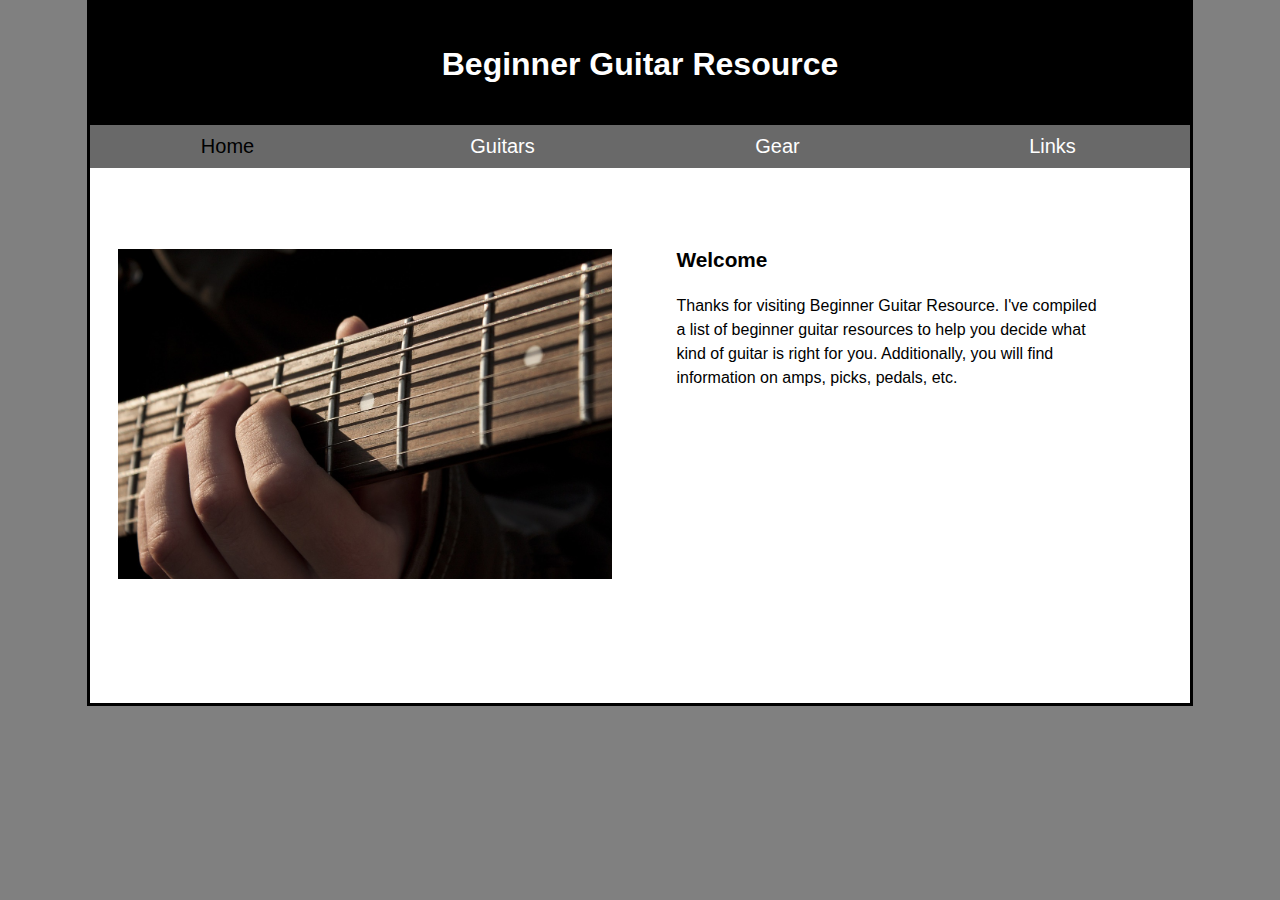
<file: Assignment 1/index.html>
<!DOCTYPE html>
<html lang="en">

<head>
	<meta charset="utf-8">
	<title>Beginner Guitar Resources</title>
	<link rel="shortcut icon" href="#">
	<link rel="stylesheet" href="styles/normalize.css">
	<link rel="stylesheet" href="styles/main.css">
    <script src="js/scripts.js"></script>
</head>

<body>
    <script src="js/scripts.js"></script>
	<header>
		<h2>Beginner Guitar Resource</h2>
	</header>
	<nav id="nav_menu">
    	<ul>
        	<li><a href="index.html" class="current">Home</a></li>
        	<li><a href="guitars.html">Guitars</a></li>
        	<li><a href="gear.html">Gear</a></li>
        	<li><a href="links.html">Links</a></li>
    	</ul>
	</nav>
	<main>
		<section>
            <img src="images/guitar1.jpg" alt="guitar neck">
            
            <h2 id="padding">Welcome</h2>
            
            <p>Thanks for visiting Beginner Guitar Resource.  I've compiled a list of beginner guitar resources to help you decide what kind of guitar is right for you.  Additionally, you will find information on amps, picks, pedals, etc.</p>
		</section> 
	</main>
	<footer>
	</footer>
</body>
</html>
</file>
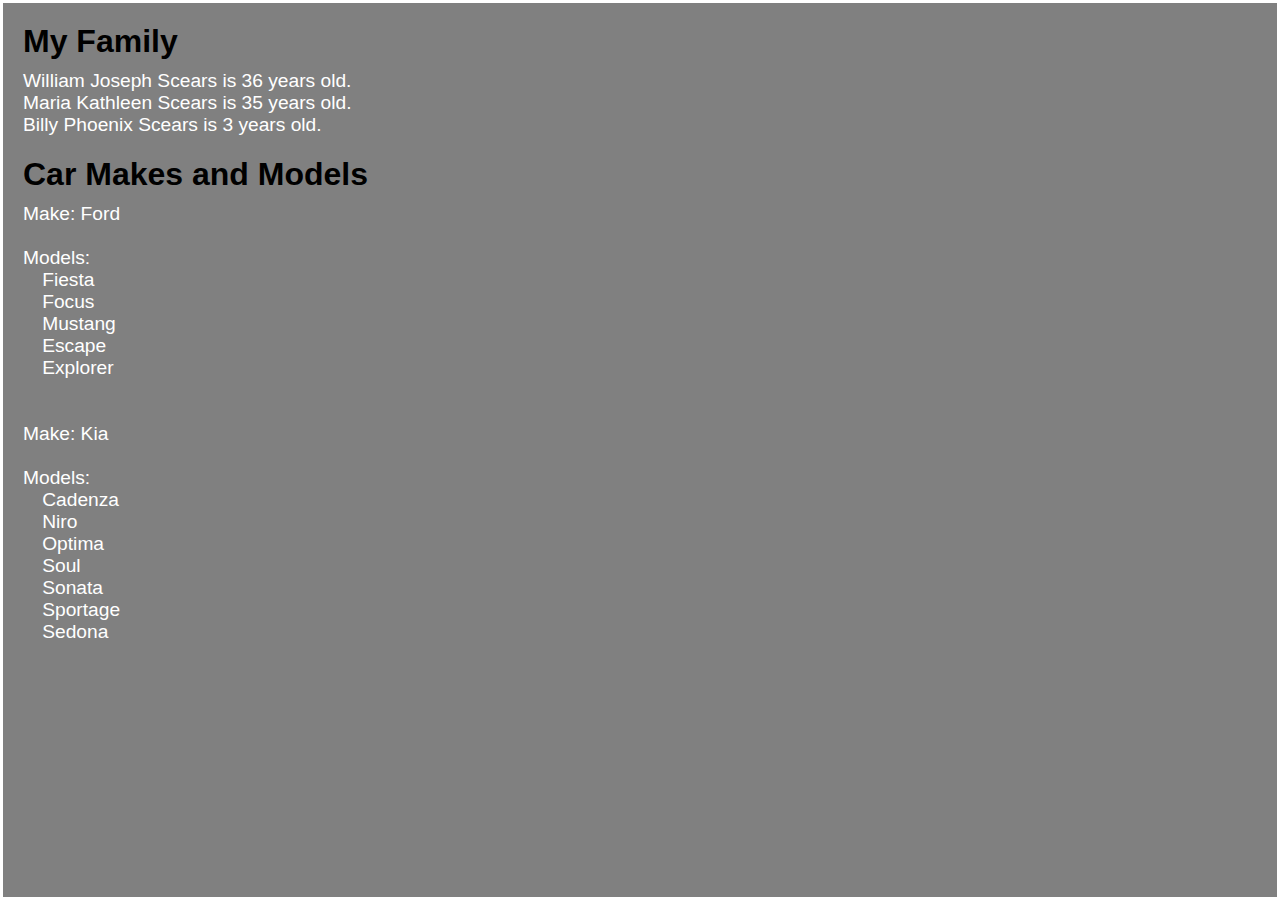
<file: Assignment 5/index.html>
<html>

	<head>

		<title>Assignment 5</title>
		<link rel="stylesheet" type="text/css" href="styles.css">
		<script src="jquery.js"></script>
		<script src="scripts.js"></script>

	</head>

	<body>
        
        <h1>My Family</h1>
        <div class="display"></div>
        
        <h1>Car Makes and Models</h1>
        <div class="carDisplay"></div>

	</body>

</html>
</file>
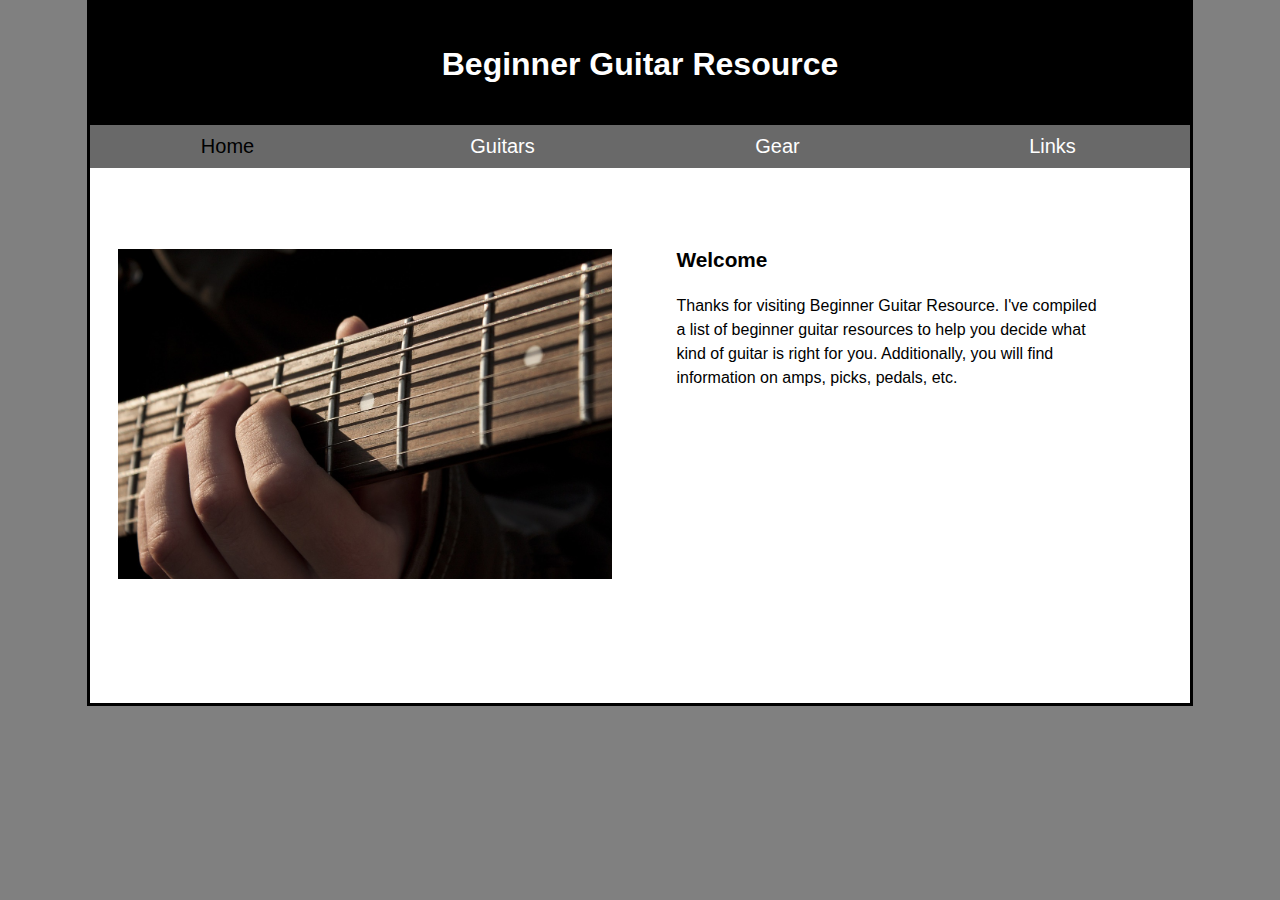
<file: Assignment 6/index.html>
<!DOCTYPE html>
<html lang="en">

<head>
	<meta charset="utf-8">
	<title>Beginner Guitar Resources</title>
	<link rel="shortcut icon" href="#">
	<link rel="stylesheet" href="styles/normalize.css">
	<link rel="stylesheet" href="styles/main.css">
    <script src="js/scripts.js"></script>
</head>

<body>
    <script src="js/scripts.js"></script>
	<header>
		<h2>Beginner Guitar Resource</h2>
	</header>
	<nav id="nav_menu">
    	<ul>
        	<li><a href="index.html" class="current">Home</a></li>
        	<li><a href="guitars.html">Guitars</a></li>
        	<li><a href="gear.html">Gear</a></li>
        	<li><a href="links.html">Links</a></li>
    	</ul>
	</nav>
	<main>
		<section>
            <img src="images/guitar1.jpg" alt="guitar neck">
            
            <h2 id="padding">Welcome</h2>
            
            <p>Thanks for visiting Beginner Guitar Resource.  I've compiled a list of beginner guitar resources to help you decide what kind of guitar is right for you.  Additionally, you will find information on amps, picks, pedals, etc.</p>
		</section> 
	</main>
	<footer>
	</footer>
</body>
</html>
</file>
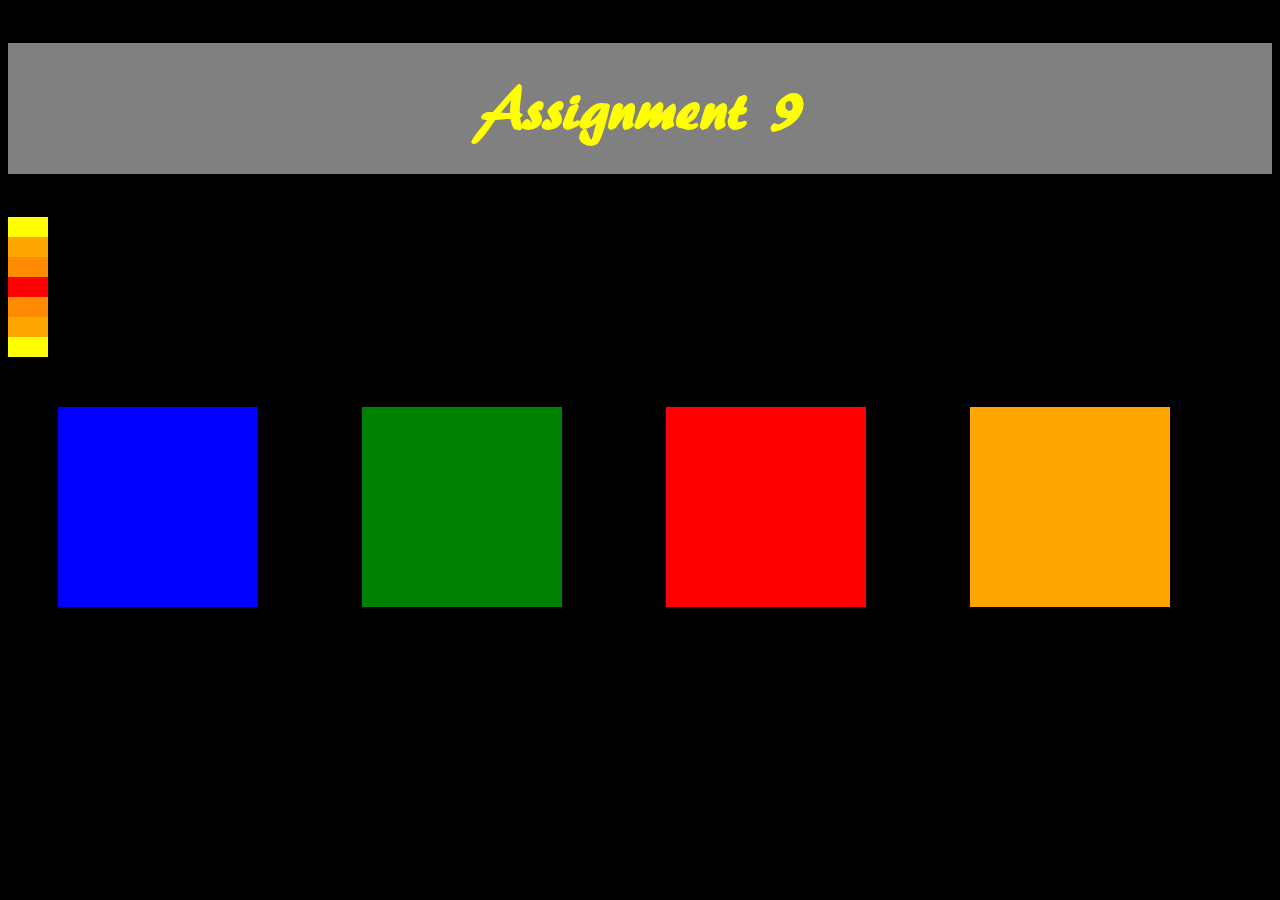
<file: Assignment 9/index.html>
<!DOCTYPE html>
<html lang="en">
<head>
	<meta charset="utf-8">
	<title>Assignment 9</title>
    <link rel="stylesheet" href="main.css">
</head>
<body>
    <header>
        <h1>Assignment 9</h1>
    </header>
    
    <div class="yellow"></div>
    <div class="orange"></div>
    <div class="darkOrange"></div>
    <div class="red"></div>
    <div class="darkOrange"></div>
    <div class="orange"></div>
    <div class="yellow"></div>
    
    <div class="box1"></div>
    <div class="box2"></div>
    <div class="box3"></div>
    <div class="box4"></div>
</body>
</html>
</file>
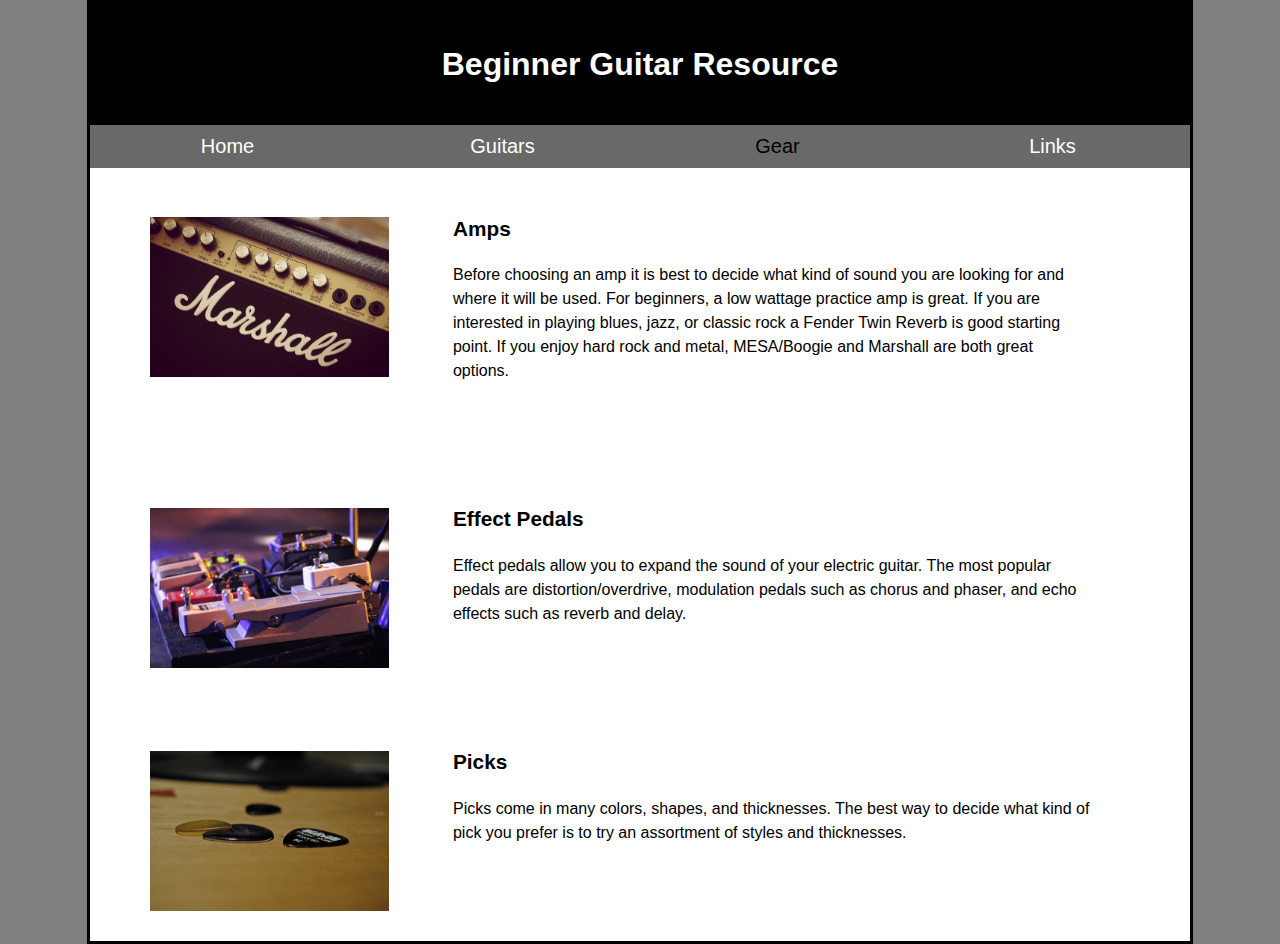
<file: Assignment 1/gear.html>
<!DOCTYPE html>
<html lang="en">

<head>
	<meta charset="utf-8">
	<title>Beginner Guitar Resources</title>
	<link rel="shortcut icon" href="#">
	<link rel="stylesheet" href="styles/normalize.css">
	<link rel="stylesheet" href="styles/main.css">
</head>

<body>
    <script src="js/scripts.js"></script>
	<header>
		
		<h2>Beginner Guitar Resource</h2>
	</header>
	<nav id="nav_menu">
    	<ul>
        	<li><a href="index.html">Home</a></li>
        	<li><a href="guitars.html">Guitars</a></li>
        	<li><a href="gear.html"  class="current">Gear</a></li>
        	<li><a href="links.html">Links</a></li>
    	</ul>
	</nav>
	<main>
		<section>
            <div class="box">
            <img class="image" src="images/amp.jpg" alt="guitar neck">
            
            <h2 onmouseover="MouseOver(this)" onmouseout="MouseOut(this)">Amps</h2>
            
            <p>Before choosing an amp it is best to decide what kind of sound you are looking for and where it will be used.  For beginners, a low wattage practice amp is great.  If you are interested in playing blues, jazz, or classic rock a Fender Twin Reverb is good starting point.  If you enjoy hard rock and metal, MESA/Boogie and Marshall are both great options.</p>
            </div>
            
            <div class="box">
            <img class="image" src="images/pedals.jpg" alt="guitar neck">
            
            <h2 onmouseover="MouseOver(this)" onmouseout="MouseOut(this)">Effect Pedals</h2>
            
            <p>Effect pedals allow you to expand the sound of your electric guitar.  The most popular pedals are distortion/overdrive, modulation pedals such as chorus and phaser, and echo effects such as reverb and delay.</p>
            </div>
            
            <div class="box">
            <img class="image" src="images/picks.jpg" alt="guitar neck">
            
            <h2 onmouseover="MouseOver(this)" onmouseout="MouseOut(this)">Picks</h2>
            
            <p>Picks come in many colors, shapes, and thicknesses.  The best way to decide what kind of pick you prefer is to try an assortment of styles and thicknesses.</p>
            </div>
		</section>
	</main>
	<footer>
	</footer>
</body>
</html>
</file>
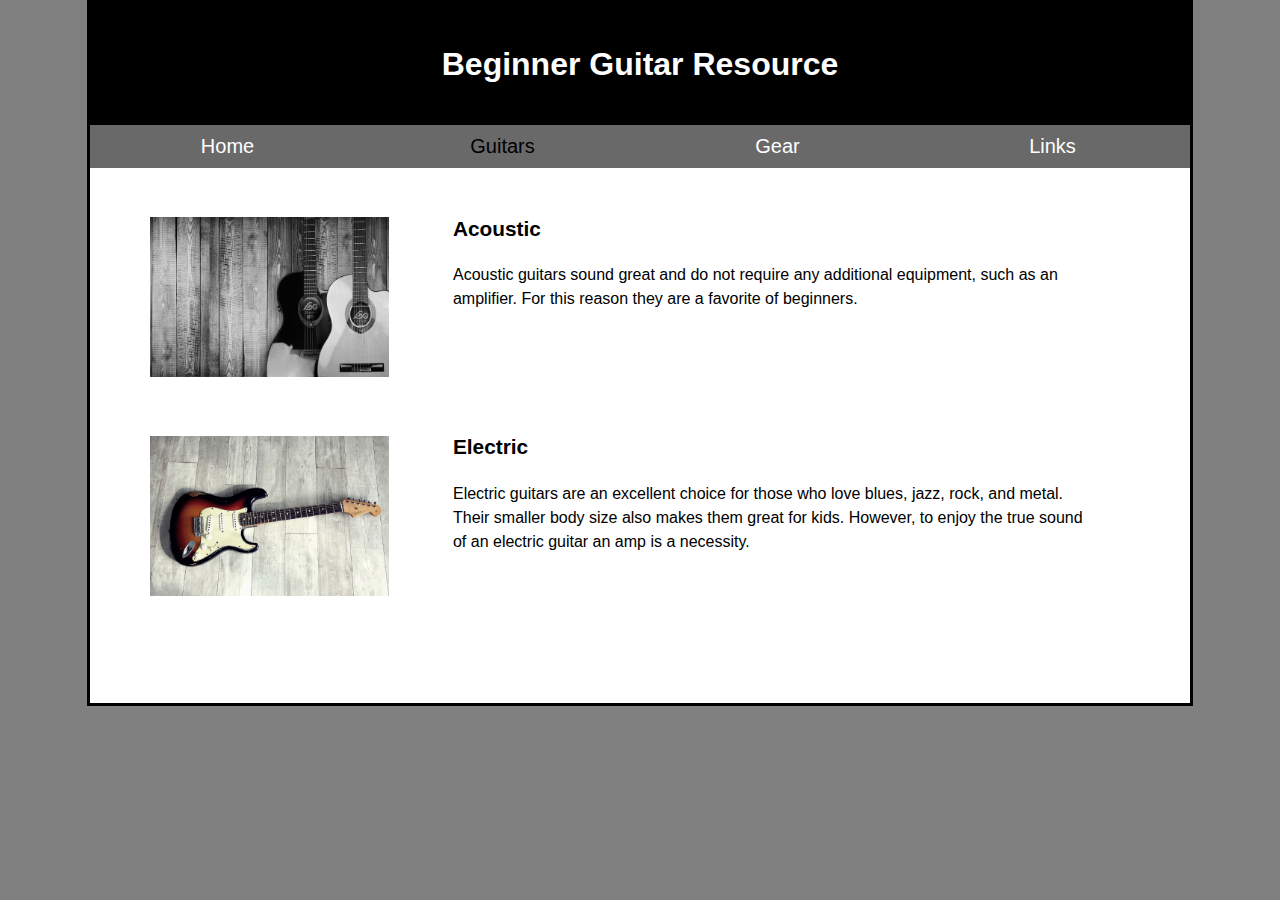
<file: Assignment 1/guitars.html>
<!DOCTYPE html>
<html lang="en">

<head>
	<meta charset="utf-8">
	<title>Beginner Guitar Resources</title>
	<link rel="shortcut icon" href="#">
	<link rel="stylesheet" href="styles/normalize.css">
	<link rel="stylesheet" href="styles/main.css">
</head>

<body>
    <script src="js/scripts.js"></script>
	<header>
		<h2>Beginner Guitar Resource</h2>
	</header>
	<nav id="nav_menu">
    	<ul>
        	<li><a href="index.html">Home</a></li>
        	<li><a href="guitars.html"  class="current">Guitars</a></li>
        	<li><a href="gear.html">Gear</a></li>
        	<li><a href="links.html">Links</a></li>
    	</ul>
	</nav>
	<main>
        <section>
        
            <div class="box">
            <img class="image" src="images/acoustic.jpg" alt="acoustic guitar">
            
            <h2 onmouseover="MouseOver(this)" onmouseout="MouseOut(this)">Acoustic</h2>
            
            <p>Acoustic guitars sound great and do not require any additional equipment, such as an amplifier.  For this reason they are a favorite of beginners.</p>
            </div>
            
            <div class="box">
            <img class="image" src="images/electric.jpg" alt="electric guitar">
            
            <h2 onmouseover="MouseOver(this)" onmouseout="MouseOut(this)">Electric</h2>
            
            <p>Electric guitars are an excellent choice for those who love blues, jazz, rock, and metal.  Their smaller body size also makes them great for kids.  However, to enjoy the true sound of an electric guitar an amp is a necessity.</p>
            </div>
   
		</section>
	</main>
	<footer>
	</footer>
</body>
</html>
</file>
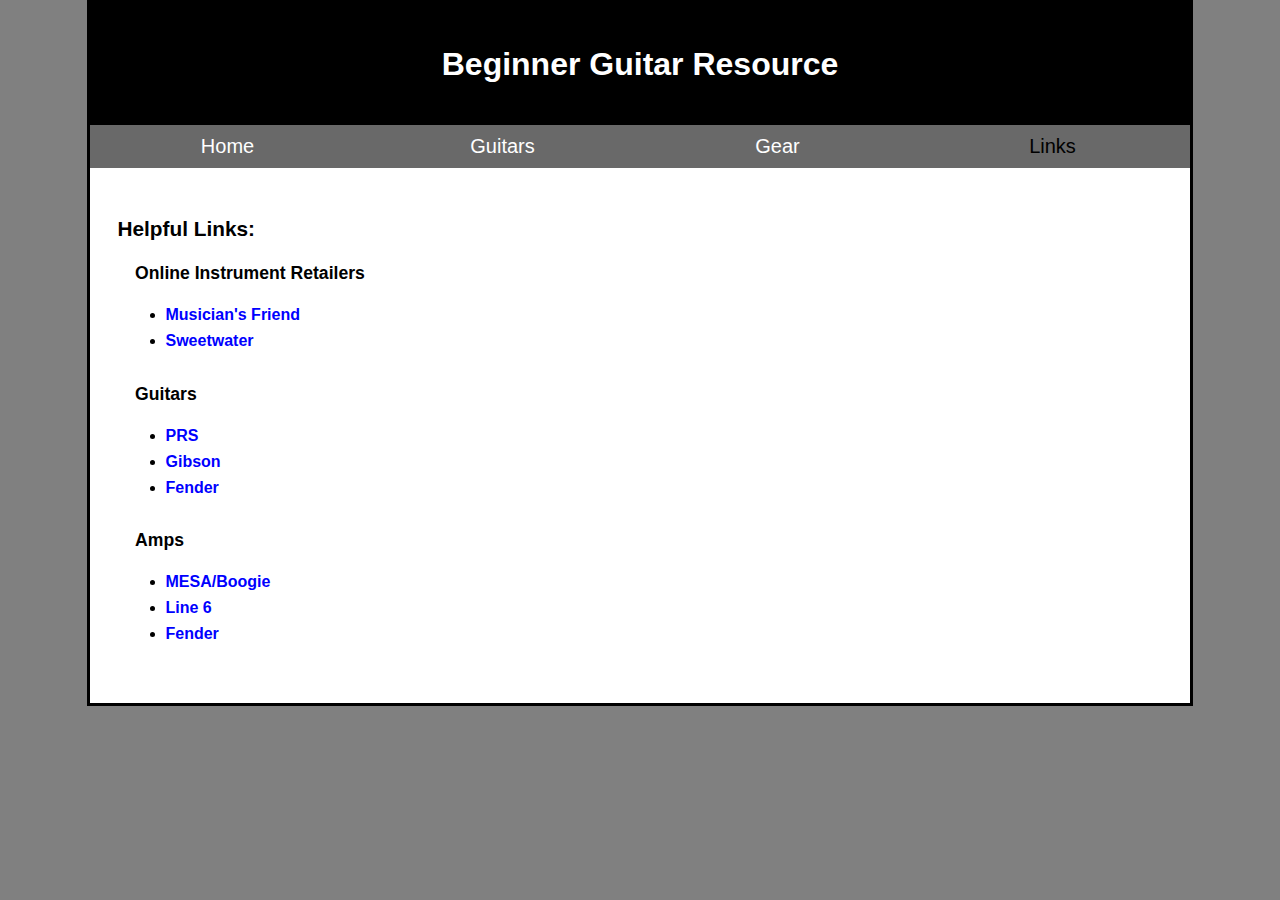
<file: Assignment 1/links.html>
<!DOCTYPE html>
<html lang="en">

<head>
	<meta charset="utf-8">
	<title>Beginner Guitar Resources</title>
	<link rel="shortcut icon" href="#">
	<link rel="stylesheet" href="styles/normalize.css">
	<link rel="stylesheet" href="styles/main.css">
</head>

<body>
	<header>
		<h2>Beginner Guitar Resource</h2>
	</header>
	<nav id="nav_menu">
    	<ul>
        	<li><a href="index.html">Home</a></li>
        	<li><a href="guitars.html">Guitars</a></li>
        	<li><a href="gear.html">Gear</a></li>
        	<li><a href="links.html"  class="current">Links</a></li>
    	</ul>
	</nav>
	<main>
		<section>
            <h2>Helpful Links:</h2>
            <h3>Online Instrument Retailers</h3>
                <ul>
                    <li><a href="http://www.musiciansfriend.com/"  target="_blank">Musician's Friend</a></li>
                    <li><a href="http://www.sweetwater.com/" target="_blank">Sweetwater</a></li>
                </ul>
            <h3>Guitars</h3>
                <ul>
                    <li><a href="http://www.prsguitars.com/"  target="_blank">PRS</a></li>
                    <li><a href="http://www.gibson.com/" target="_blank">Gibson</a></li>
                    <li><a href="https://www.fender.com/" target="_blank">Fender</a></li>
                </ul>
            <h3>Amps</h3>
                <ul>
                    <li><a href="http://www.mesaboogie.com/"  target="_blank">MESA/Boogie</a></li>
                    <li><a href="http://line6.com/" target="_blank">Line 6</a></li>
                    <li><a href="https://www.fender.com/products/guitar-amplifiers" target="_blank">Fender</a></li>
                </ul>   
            
		</section>
	</main>
	<footer>
	</footer>
</body>
</html>
</file>
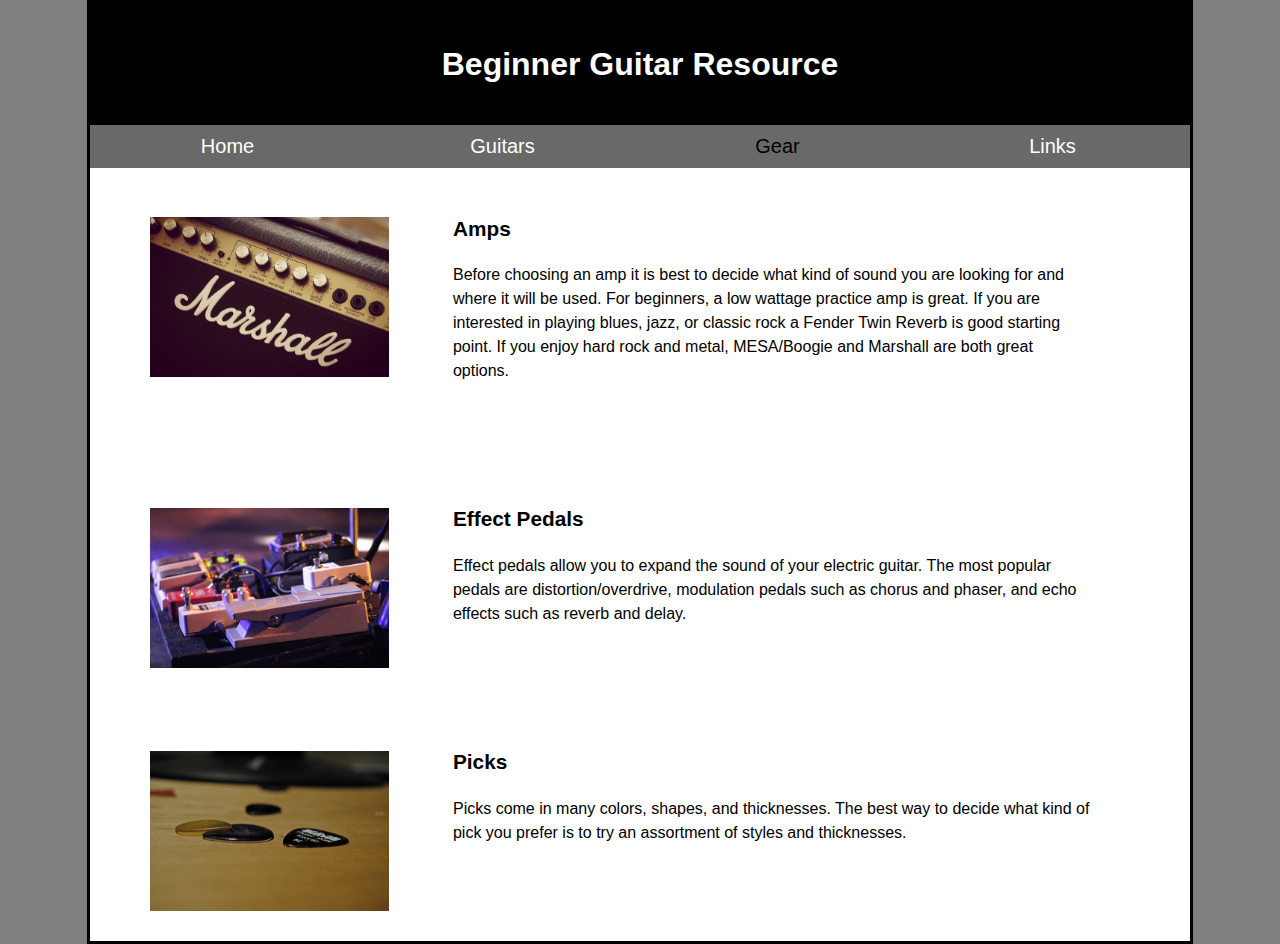
<file: Assignment 2/gear.html>
<!DOCTYPE html>
<html lang="en">

<head>
	<meta charset="utf-8">
	<title>Beginner Guitar Resources</title>
	<link rel="shortcut icon" href="#">
	<link rel="stylesheet" href="styles/normalize.css">
	<link rel="stylesheet" href="styles/main.css">
</head>

<body>
    <script src="js/scripts.js"></script>
	<header>
		
		<h2>Beginner Guitar Resource</h2>
	</header>
	<nav id="nav_menu">
    	<ul>
        	<li><a href="index.html">Home</a></li>
        	<li><a href="guitars.html">Guitars</a></li>
        	<li><a href="gear.html"  class="current">Gear</a></li>
        	<li><a href="links.html">Links</a></li>
    	</ul>
	</nav>
	<main>
		<section>
            <div class="box">
            <img class="image" src="images/amp.jpg" alt="guitar neck">
            
            <h2 id="highlighter">Amps</h2>
            
            <p>Before choosing an amp it is best to decide what kind of sound you are looking for and where it will be used.  For beginners, a low wattage practice amp is great.  If you are interested in playing blues, jazz, or classic rock a Fender Twin Reverb is good starting point.  If you enjoy hard rock and metal, MESA/Boogie and Marshall are both great options.</p>
            </div>
            
            <div class="box">
            <img class="image" src="images/pedals.jpg" alt="guitar neck">
            
            <h2 id="highlighter">Effect Pedals</h2>
            
            <p>Effect pedals allow you to expand the sound of your electric guitar.  The most popular pedals are distortion/overdrive, modulation pedals such as chorus and phaser, and echo effects such as reverb and delay.</p>
            </div>
            
            <div class="box">
            <img class="image" src="images/picks.jpg" alt="guitar neck">
            
            <h2 id="highlighter">Picks</h2>
            
            <p>Picks come in many colors, shapes, and thicknesses.  The best way to decide what kind of pick you prefer is to try an assortment of styles and thicknesses.</p>
            </div>
		</section>
	</main>
	<footer>
	</footer>
</body>
</html>
</file>
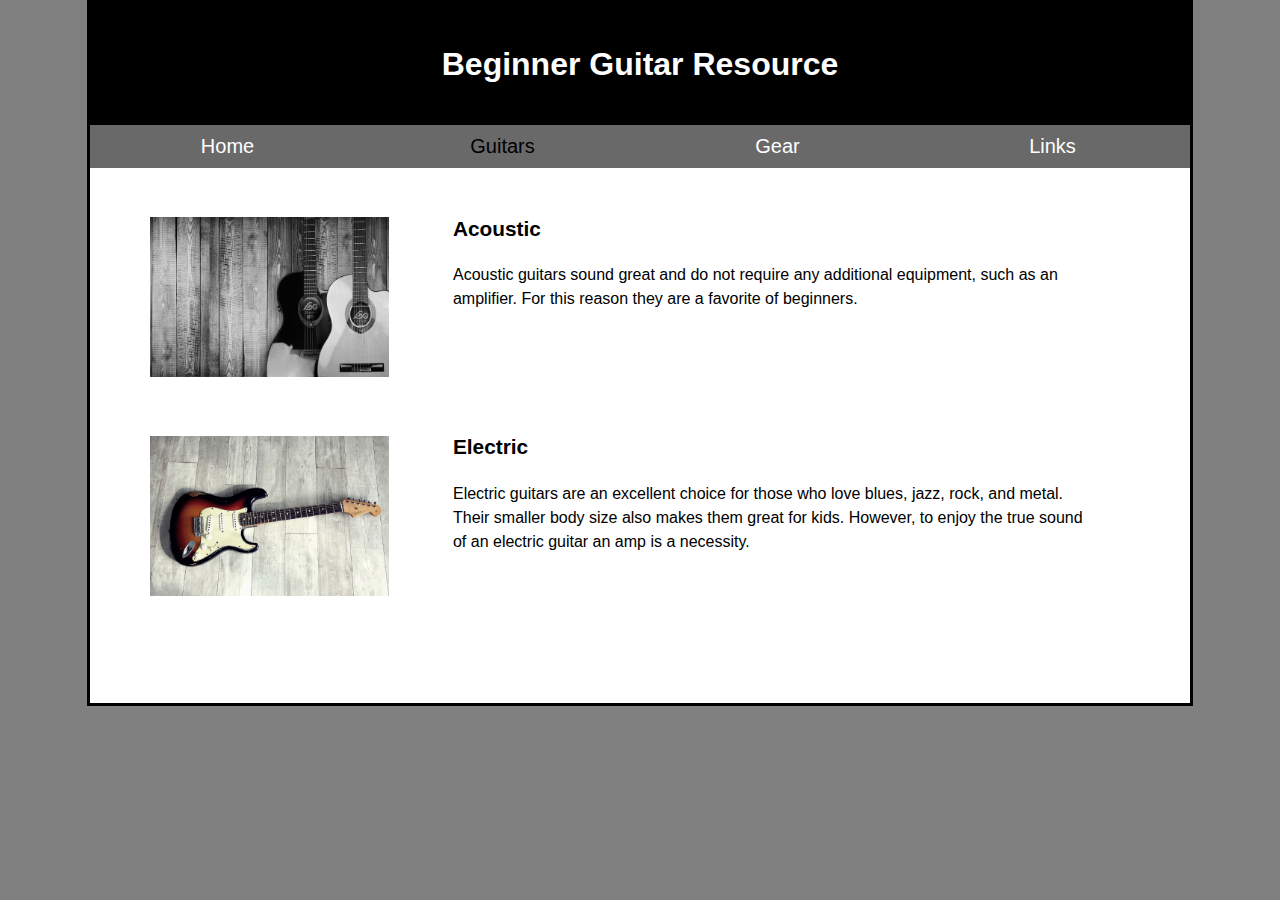
<file: Assignment 2/guitars.html>
<!DOCTYPE html>
<html lang="en">

<head>
	<meta charset="utf-8">
	<title>Beginner Guitar Resources</title>
	<link rel="shortcut icon" href="#">
	<link rel="stylesheet" href="styles/normalize.css">
	<link rel="stylesheet" href="styles/main.css">
</head>

<body>
    <script src="js/scripts.js"></script>
	<header>
		<h2>Beginner Guitar Resource</h2>
	</header>
	<nav id="nav_menu">
    	<ul>
        	<li><a href="index.html">Home</a></li>
        	<li><a href="guitars.html"  class="current">Guitars</a></li>
        	<li><a href="gear.html">Gear</a></li>
        	<li><a href="links.html">Links</a></li>
    	</ul>
	</nav>
	<main>
        <section>
        
            <div class="box">
            <img class="image" src="images/acoustic.jpg" alt="acoustic guitar">
            
            <h2 id="highlighter">Acoustic</h2>
            
            <p>Acoustic guitars sound great and do not require any additional equipment, such as an amplifier.  For this reason they are a favorite of beginners.</p>
            </div>
            
            <div class="box">
            <img class="image" src="images/electric.jpg" alt="electric guitar">
            
            <h2 id="highlighter">Electric</h2>
            
            <p>Electric guitars are an excellent choice for those who love blues, jazz, rock, and metal.  Their smaller body size also makes them great for kids.  However, to enjoy the true sound of an electric guitar an amp is a necessity.</p>
            </div>
   
		</section>
	</main>
	<footer>
	</footer>
</body>
</html>
</file>
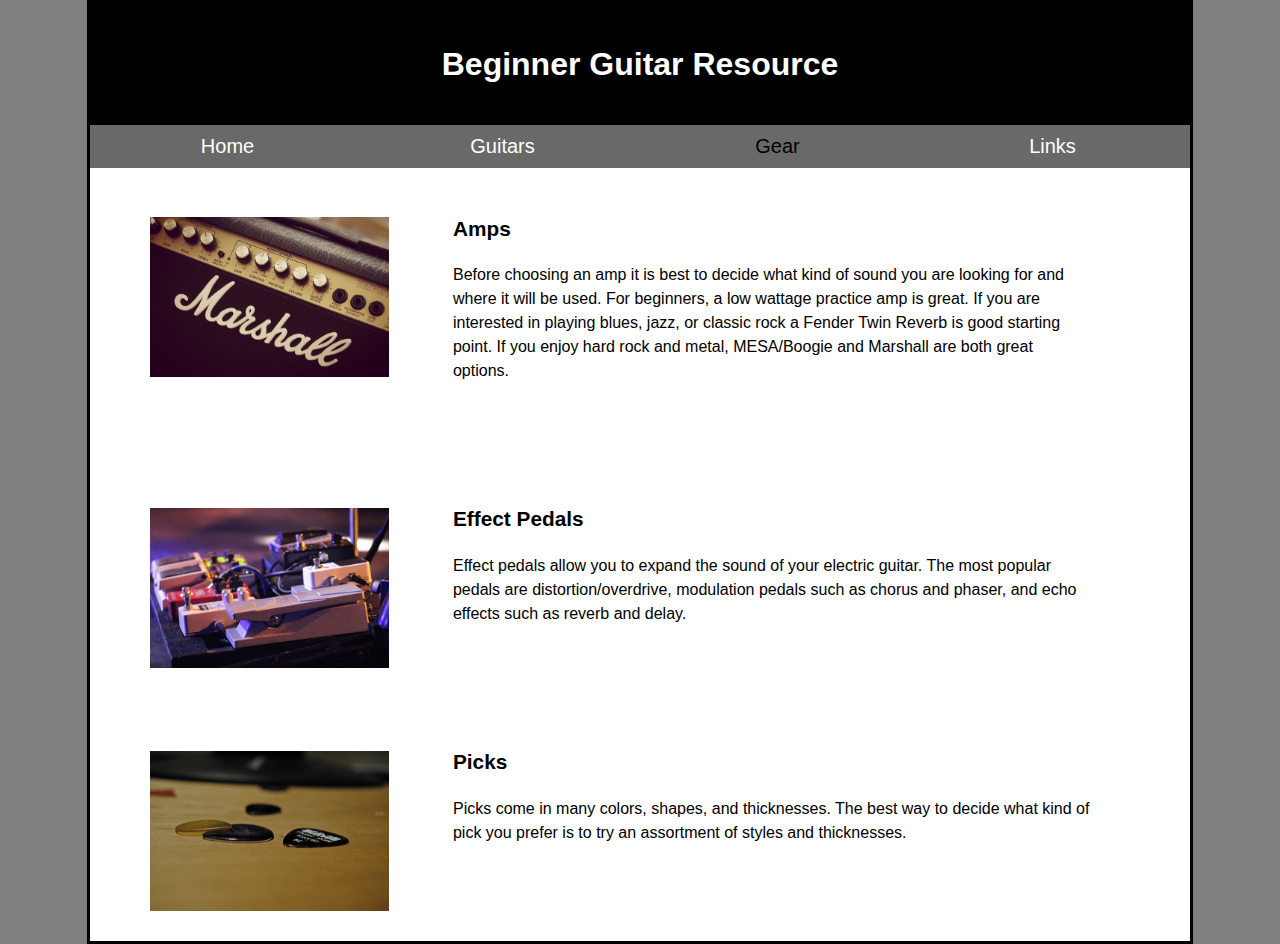
<file: Assignment 6/gear.html>
<!DOCTYPE html>
<html lang="en">

<head>
	<meta charset="utf-8">
	<title>Beginner Guitar Resources</title>
	<link rel="shortcut icon" href="#">
	<link rel="stylesheet" href="styles/normalize.css">
	<link rel="stylesheet" href="styles/main.css">
</head>

<body>
    <script src="js/scripts.js"></script>
	<header>
		
		<h2>Beginner Guitar Resource</h2>
	</header>
	<nav id="nav_menu">
    	<ul>
        	<li><a href="index.html">Home</a></li>
        	<li><a href="guitars.html">Guitars</a></li>
        	<li><a href="gear.html"  class="current">Gear</a></li>
        	<li><a href="links.html">Links</a></li>
    	</ul>
	</nav>
	<main>
		<section>
            <div class="box">
            <img class="image" src="images/amp.jpg" alt="guitar neck">
            
            <h2 onmouseover="MouseOver(this)" onmouseout="MouseOut(this)">Amps</h2>
            
            <p>Before choosing an amp it is best to decide what kind of sound you are looking for and where it will be used.  For beginners, a low wattage practice amp is great.  If you are interested in playing blues, jazz, or classic rock a Fender Twin Reverb is good starting point.  If you enjoy hard rock and metal, MESA/Boogie and Marshall are both great options.</p>
            </div>
            
            <div class="box">
            <img class="image" src="images/pedals.jpg" alt="guitar neck">
            
            <h2 onmouseover="MouseOver(this)" onmouseout="MouseOut(this)">Effect Pedals</h2>
            
            <p>Effect pedals allow you to expand the sound of your electric guitar.  The most popular pedals are distortion/overdrive, modulation pedals such as chorus and phaser, and echo effects such as reverb and delay.</p>
            </div>
            
            <div class="box">
            <img class="image" src="images/picks.jpg" alt="guitar neck">
            
            <h2 onmouseover="MouseOver(this)" onmouseout="MouseOut(this)">Picks</h2>
            
            <p>Picks come in many colors, shapes, and thicknesses.  The best way to decide what kind of pick you prefer is to try an assortment of styles and thicknesses.</p>
            </div>
		</section>
	</main>
	<footer>
	</footer>
</body>
</html>
</file>
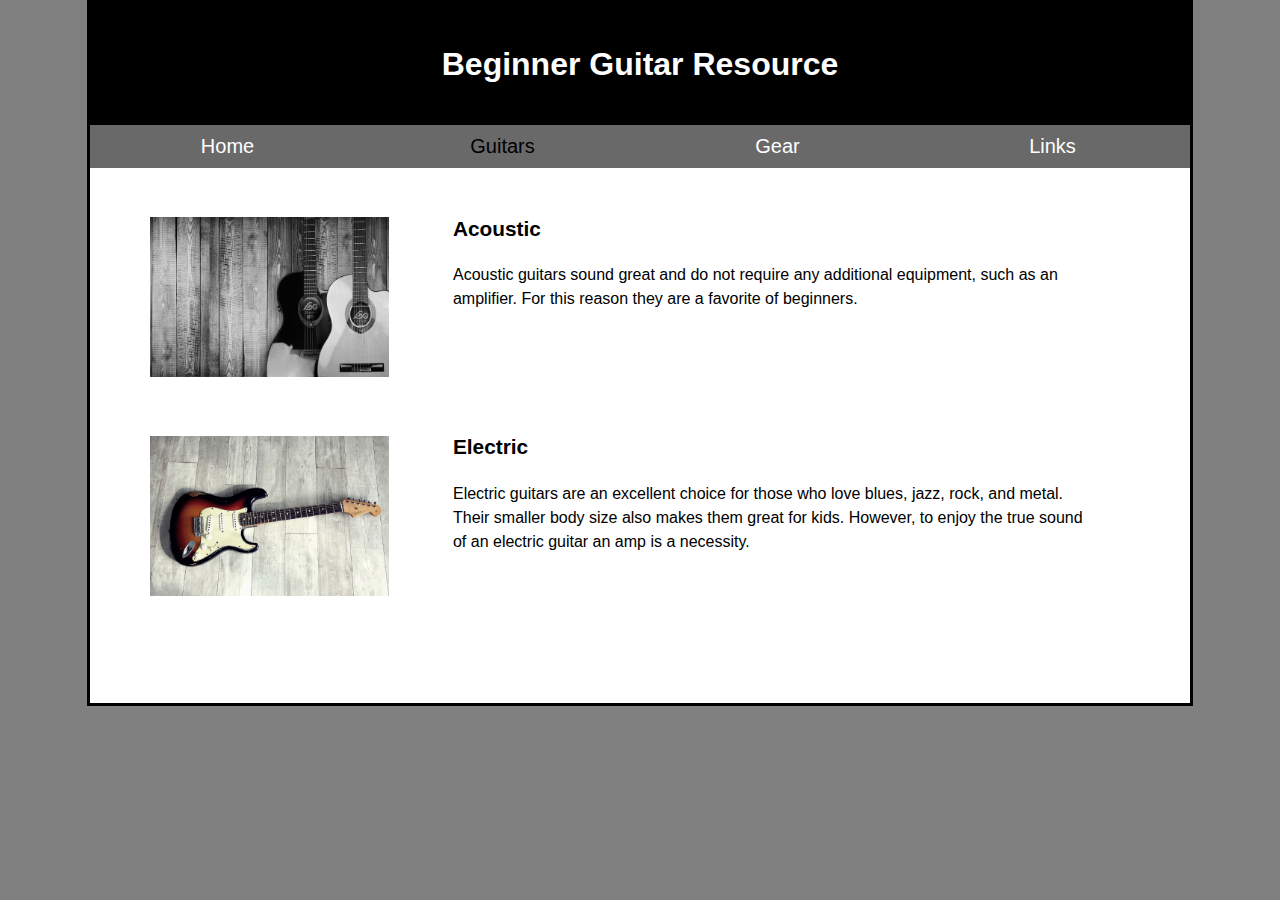
<file: Assignment 6/guitars.html>
<!DOCTYPE html>
<html lang="en">

<head>
	<meta charset="utf-8">
	<title>Beginner Guitar Resources</title>
	<link rel="shortcut icon" href="#">
	<link rel="stylesheet" href="styles/normalize.css">
	<link rel="stylesheet" href="styles/main.css">
</head>

<body>
    <script src="js/scripts.js"></script>
	<header>
		<h2>Beginner Guitar Resource</h2>
	</header>
	<nav id="nav_menu">
    	<ul>
        	<li><a href="index.html">Home</a></li>
        	<li><a href="guitars.html"  class="current">Guitars</a></li>
        	<li><a href="gear.html">Gear</a></li>
        	<li><a href="links.html">Links</a></li>
    	</ul>
	</nav>
	<main>
        <section>
        
            <div class="box">
            <img class="image" src="images/acoustic.jpg" alt="acoustic guitar">
            
            <h2 onmouseover="MouseOver(this)" onmouseout="MouseOut(this)">Acoustic</h2>
            
            <p>Acoustic guitars sound great and do not require any additional equipment, such as an amplifier.  For this reason they are a favorite of beginners.</p>
            </div>
            
            <div class="box">
            <img class="image" src="images/electric.jpg" alt="electric guitar">
            
            <h2 onmouseover="MouseOver(this)" onmouseout="MouseOut(this)">Electric</h2>
            
            <p>Electric guitars are an excellent choice for those who love blues, jazz, rock, and metal.  Their smaller body size also makes them great for kids.  However, to enjoy the true sound of an electric guitar an amp is a necessity.</p>
            </div>
   
		</section>
	</main>
	<footer>
	</footer>
</body>
</html>
</file>
<file: Assignment 1/styles/main.css>
//* the styles for the elements */
* {
	margin: 0;
	padding: 0;
}
html {
	background-color: grey;
    height: 100%;
}

body {
	font-family: Helvetica, Arial, sans-serif;
    font-size: 100%;
    color: black;
    width: 99%;
    height: fit-content;
    min-height: 700px;
    max-width: 1100px;
    margin: 0 auto;
    border: 3px solid black;
    background-color: white;
}
a:focus, a:hover {
	font-style: italic;
}

/* the styles for the header */
header {
	padding: 1em 0 1em 0;
	background-color: black;
}
header h2 {
    text-align: center;
	font-size: 200%;
	color: white;
}

/* the styles for the nav menu */
#nav_menu ul {
	list-style-type: none;
	margin: 0;
	padding: 0;
	position: relative;
}
#nav_menu ul li {
	float: left;
    width: 25%;
}
#nav_menu ul li a {
    display: block;
    font-family: Helvetica;
    color: white;
    font-size: 125%;
    text-align: center;
    padding: .5em 0;
    text-decoration: none;
    background-color: #696969;
    color: white;
 
}
#nav_menu a.current {
	color: black;
}
#nav_menu ul ul {
    display: none;
    position: absolute;
    top: 100%;
}
#nav_menu ul ul li {
	float: none;
}

#nav_menu ul li:hover > ul {
	display: block;
}
#nav_menu > ul::after {
    content: "";
    clear: both;
    display: block;
}

/* the styles for the main content */
main {
	clear: left;
}

/* the styles for the section */
section {
	width: 90%;
	padding: 0 2.5% 20px 2.5%;
}
section h1 {
    padding-top: 1.25em;
	font-size: 200%;
}
section h2 {
	color: black;
	font-size: 130%;
	padding: 1.5em 0 .25em 0;
}

.highlight {
    color: blue;
	font-size: 130%;
	padding: 1.5em 0 .25em 0;
}

section h3 {
    color: black;
	font-size: 110%;
	padding: 0 0 .25em 1em;
}


#padding
{
    padding: 3em 0 .25em 0;
}

section p {
    padding-bottom: 2.75em;
    line-height: 1.5em;
    color: black;
}

section ul {
	padding: 0 0 .5em 3em;
}

section li {
    padding-bottom: .5em;
}

section li a {
    text-decoration: none;
    font-weight: bold;
    color: blue;
}

section img {
	float: left;
	max-width: 50%;
	min-width: 50px;
	margin: 0 0 0 1m;
    padding-top: 4em;
    padding-bottom: 1em;
    padding-right: 4em;
}

.image{
    float: left;
    clear: left;
	max-width: 25%;
	min-width: 25px;
	margin: 0 0 0 1em;
    padding-top: 2em;
    padding-bottom: 1em;
    padding-right: 4em;
}

.box{
    padding: 0em 1em 1em 1em;
}
</file>
<file: Assignment 5/styles.css>
body {
	font-family: Helvetica, Arial, sans-serif;
    font-size: 100%;
    color: black;
    margin: 0 auto;
    border: 3px solid white;
    background-color: grey;
}

h1
{
    margin-top: 20px;
    margin-left: 20px;
    margin-bottom: 10px;
}

.display
{
    font-size: 120%;
    margin-left: 20px;
    color: white;
}

.carDisplay
{
    font-size: 120%;
    margin-left: 20px;
    color: white;
}

.indent
{
    margin-left: 40px;
}
</file>
<file: Assignment 6/styles/main.css>
//* the styles for the elements */
* {
	margin: 0;
	padding: 0;
}
html {
	background-color: grey;
    height: 100%;
}

body {
	font-family: Helvetica, Arial, sans-serif;
    font-size: 100%;
    color: black;
    width: 99%;
    height: fit-content;
    min-height: 700px;
    max-width: 1100px;
    margin: 0 auto;
    border: 3px solid black;
    background-color: white;
}
a:focus, a:hover {
	font-style: italic;
}

/* the styles for the header */
header {
	padding: 1em 0 1em 0;
	background-color: black;
}
header h2 {
    text-align: center;
	font-size: 200%;
	color: white;
}

/* the styles for the nav menu */
#nav_menu ul {
	list-style-type: none;
	margin: 0;
	padding: 0;
	position: relative;
}
#nav_menu ul li {
	float: left;
    width: 25%;
}
#nav_menu ul li a {
    display: block;
    font-family: Helvetica;
    color: white;
    font-size: 125%;
    text-align: center;
    padding: .5em 0;
    text-decoration: none;
    background-color: #696969;
    color: white;
 
}
#nav_menu a.current {
	color: black;
}
#nav_menu ul ul {
    display: none;
    position: absolute;
    top: 100%;
}
#nav_menu ul ul li {
	float: none;
}

#nav_menu ul li:hover > ul {
	display: block;
}
#nav_menu > ul::after {
    content: "";
    clear: both;
    display: block;
}

/* the styles for the main content */
main {
	clear: left;
}

/* the styles for the section */
section {
	width: 90%;
	padding: 0 2.5% 20px 2.5%;
}
section h1 {
    padding-top: 1.25em;
	font-size: 200%;
}
section h2 {
	color: black;
	font-size: 130%;
	padding: 1.5em 0 .25em 0;
}

.highlight {
    color: blue;
	font-size: 130%;
	padding: 1.5em 0 .25em 0;
}

section h3 {
    color: black;
	font-size: 110%;
	padding: 0 0 .25em 1em;
}


#padding
{
    padding: 3em 0 .25em 0;
}

section p {
    padding-bottom: 2.75em;
    line-height: 1.5em;
    color: black;
}

section ul {
	padding: 0 0 .5em 3em;
}

section li {
    padding-bottom: .5em;
}

section li a {
    text-decoration: none;
    font-weight: bold;
    color: blue;
}

section img {
	float: left;
	max-width: 50%;
	min-width: 50px;
	margin: 0 0 0 1m;
    padding-top: 4em;
    padding-bottom: 1em;
    padding-right: 4em;
}

.image{
    float: left;
    clear: left;
	max-width: 25%;
	min-width: 25px;
	margin: 0 0 0 1em;
    padding-top: 2em;
    padding-bottom: 1em;
    padding-right: 4em;
}

.box{
    padding: 0em 1em 1em 1em;
}

.main-content
{
	width: 80%;
	border: 1px solid black;
}

@media screen and (max-width: 320px)
{
    header {
        padding: .10em 0 .25em 0;
        background-color: black;
    }
    header h2 {
        text-align: center;
        font-size: 130%;
        color: white;
    }
    
    #nav_menu ul {
        font-size: 90%;
    }
    
    section img {display: none;}
    
    h2 {
        text-align: center;
    }
    
    #padding {
            padding: 0;
    }
    
    section p {
        text-align: justify;
        line-height: 1.25em;
    }
}

@media screen and (min-width: 320px) and (max-width: 480px)
{
    header {
        padding: .10em 0 .25em 0;
        background-color: black;
    }
    header h2 {
        text-align: center;
        font-size: 130%;
        color: white;
    }
    
    #nav_menu ul {
        font-size: 90%;
    }
    
    section img {
        padding: .5em;
        min-width: 100%;
    }

       
    section .box img {
        display: none;
    }
    
    h2 {
        text-align: center;
        clear: both;
    }
    
    #padding {
            padding: 0;
    }
    
    section p {
        text-align: justify;
        line-height: 1.25em;
        padding-bottom: 0em;
    }
    
    .box h2{
        padding: 0;
    }
    
}

@media screen and (min-width: 480px) and (max-width: 768px)
{
    /* the styles for the main content */
    main {
        clear: left;
    }

    /* the styles for the section */
    section {
        width: 90%;
        padding: 0 2.5% 20px 2.5%;
    }
    section h1 {
        padding-top: 1.25em;
        font-size: 200%;
    }
    section h2 {
        color: black;
        font-size: 130%;
        padding: 1.5em 0 .25em 0;
    }

    .highlight {
        color: blue;
        font-size: 130%;
        padding: 1.5em 0 .25em 0;
    }

    section h3 {
        color: black;
        font-size: 110%;
        padding: 0 0 .25em 1em;
    }


    #padding
    {
        padding: 3em 0 .25em 0;
    }

    section p {
        padding-bottom: 2.75em;
        line-height: 1.5em;
        color: black;
    }

    section ul {
        padding: 0 0 .5em 3em;
    }

    section li {
        padding-bottom: .5em;
    }

    section li a {
        text-decoration: none;
        font-weight: bold;
        color: blue;
    }

    section img {
        float: left;
        min-width: 50%;
        min-width: 50px;
        margin: 0 0 0 1m;
        padding-top: 4em;
        padding-bottom: 1em;
        padding-right: 4em;
    }

    .image{
        float: left;
        clear: left;
        max-width: 25%;
        min-width: 25px;
        margin: 0 0 0 1em;
        padding-top: 2em;
        padding-bottom: 1em;
        padding-right: 4em;
    }

    .box{
        padding: 0em 1em 1em 1em;
    }

}
</file>
<file: Assignment 9/main.css>
html {
    background: black;
}

@font-face {
    font-family: myFont;
    src: url("ARBERKLEY.ttf");
}

header {
    background: gray;
}

header h1 {
    font-family: myFont;
    font-size: 400%;
    color: yellow;
    text-align: center;
    padding: 25px;
}

.yellow {
    width: 40px;
    height: 20px;
    background-color: yellow;
    position: relative;
    animation-name: animationTestYellow;
    animation-duration: 4s;
    animation-iteration-count: 2;
    animation-direction: alternate;
}

@-webkit-keyframes animationTestYellow {
    from {left: 0px;}
    to   {left: 100px;}
}


@keyframes animationTestYellow {
    from {left: 0px;}
    to   {left: 100px;}
}

.orange {
    width: 40px;
    height: 20px;
    background-color: orange;
    position: relative;
    animation-name: animationTestOrange;
    animation-duration: 4s;
    animation-iteration-count: 2;
    animation-direction: alternate;
}

@-webkit-keyframes animationTestOrange {
    0% {left: 0px;}
    100% {left: 200px;}
}

@keyframes animationTestOrange {
    0% {left: 0px;}
    100% {left: 200px;}
}

.darkOrange {
    width: 40px;
    height: 20px;
    background-color: darkorange;
    position: relative;
    animation-name: animationTestDarkOrange;
    animation-duration: 4s;
    animation-iteration-count: 2;
    animation-direction: alternate;
}

@-webkit-keyframes animationTestDarkOrange {
    from {left: 0px;}
    to   {left: 300px;}
}

@keyframes animationTestDarkOrange {
    from {left: 0px;}
    to   {left: 300px;}
}

.red {
    width: 40px;
    height: 20px;
    background-color: red;
    position: relative;
    animation-name: animationTestRed;
    animation-duration: 4s;
    animation-iteration-count: 2;
    animation-direction: alternate;
}

@-webkit-keyframes animationTestRed {
    from {left: 0px;}
    to   {left: 400px;}
}

@keyframes animationTestRed {
    from {left: 0px;}
    to   {left: 400px;}
}

.box1 {
    display: inline-block;
    margin: 50px;
    width: 200px;
    height: 200px;
    background: blue;
    -webkit-transition: transform 1s;
    transition: transform 1s;
}

.box1:hover {
    transform: rotate(90deg);
}

.box2 {
    display: inline-block;
    margin: 50px;
    width: 200px;
    height: 200px;
    background: green;
    -webkit-transition: transform 3s;
    transition: transform 3s;
}

.box2:hover {
    transform: rotate(-90deg);
}

.box3 {
    display: inline-block;
    margin: 50px;
    width: 200px;
    height: 200px;
    background: red;
    -webkit-transition: translate;
    transition: translate;
}

.box3:hover {
    transform: translate(0, -40px);
}

.box4 {
    display: inline-block;
    margin: 50px;
    width: 200px;
    height: 200px;
    background: orange;
    -webkit-transition: translate;
    transition: translate;
}

.box4:hover {
    transform: translate(0, 40px);
}
</file>
<file: Assignment 2/styles/main.css>
//* the styles for the elements */
* {
	margin: 0;
	padding: 0;
}
html {
	background-color: grey;
    height: 100%;
}

body {
	font-family: Helvetica, Arial, sans-serif;
    font-size: 100%;
    color: black;
    width: 99%;
    height: fit-content;
    min-height: 700px;
    max-width: 1100px;
    margin: 0 auto;
    border: 3px solid black;
    background-color: white;
}
a:focus, a:hover {
	font-style: italic;
}

/* the styles for the header */
header {
	padding: 1em 0 1em 0;
	background-color: black;
}
header h2 {
    text-align: center;
	font-size: 200%;
	color: white;
}

/* the styles for the nav menu */
#nav_menu ul {
	list-style-type: none;
	margin: 0;
	padding: 0;
	position: relative;
}
#nav_menu ul li {
	float: left;
    width: 25%;
}
#nav_menu ul li a {
    display: block;
    font-family: Helvetica;
    color: white;
    font-size: 125%;
    text-align: center;
    padding: .5em 0;
    text-decoration: none;
    background-color: #696969;
    color: white;
 
}
#nav_menu a.current {
	color: black;
}
#nav_menu ul ul {
    display: none;
    position: absolute;
    top: 100%;
}
#nav_menu ul ul li {
	float: none;
}

#nav_menu ul li:hover > ul {
	display: block;
}
#nav_menu > ul::after {
    content: "";
    clear: both;
    display: block;
}

/* the styles for the main content */
main {
	clear: left;
}

/* the styles for the section */
section {
	width: 90%;
	padding: 0 2.5% 20px 2.5%;
}
section h1 {
    padding-top: 1.25em;
	font-size: 200%;
}
section h2 {
	color: black;
	font-size: 130%;
	padding: 1.5em 0 .25em 0;
}

section h3 {
    color: black;
	font-size: 110%;
	padding: 0 0 .25em 1em;
}

.highlight {
    color: blue;
	font-size: 130%;
	padding: 1.5em 0 .25em 0;
}


#padding
{
    padding: 3em 0 .25em 0;
}

section p {
    padding-bottom: 2.75em;
    line-height: 1.5em;
    color: black;
}

section ul {
	padding: 0 0 .5em 3em;
}

section li {
    padding-bottom: .5em;
}

section li a {
    text-decoration: none;
    font-weight: bold;
    color: blue;
}

section img {
	float: left;
	max-width: 50%;
	min-width: 50px;
	margin: 0 0 0 1m;
    padding-top: 4em;
    padding-bottom: 1em;
    padding-right: 4em;
}

.image{
    float: left;
    clear: left;
	max-width: 25%;
	min-width: 25px;
	margin: 0 0 0 1em;
    padding-top: 2em;
    padding-bottom: 1em;
    padding-right: 4em;
}

.box{
    padding: 0em 1em 1em 1em;
}
</file>
